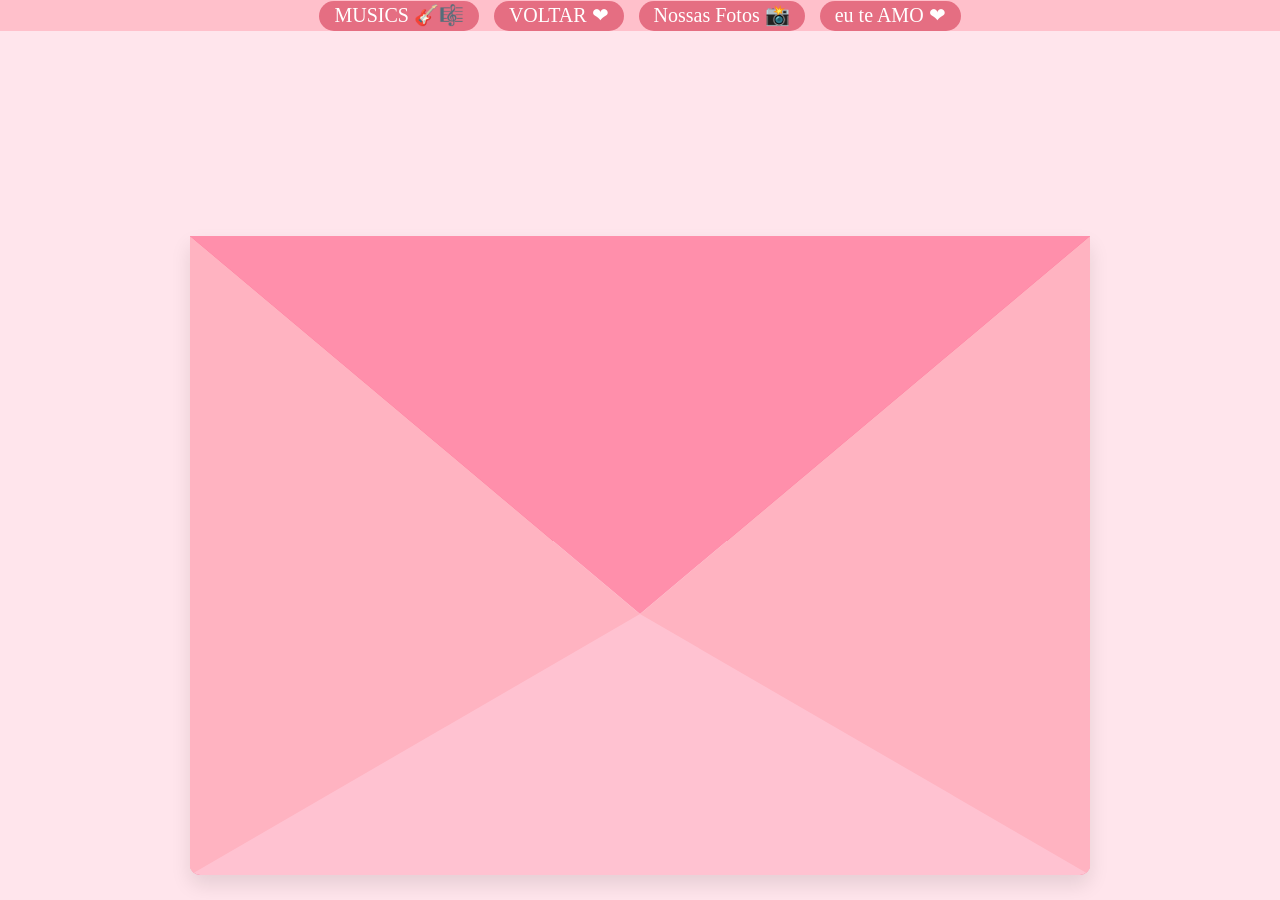
<file: birthday-site/letter.html>
<!DOCTYPE html>
<html lang="pt-BR">
<head>
    <meta charset="UTF-8">
    <meta name="viewport" content="width=device-width, initial-scale=1.0">
    <title>LETTER</title>
    <link rel="stylesheet" href="../css/letter.css">
</head>
<body class = "meuCodigo">
    <nav class="barraSuperior">
  <a href="music.html">MUSICS 🎸🎼 </a>
  <a href="index.html">VOLTAR ❤ </a>
  <a href="photos.html">Nossas Fotos 📸 </a>
  <a href="EuTeAmo.html">eu te AMO ❤ </a>
</nav> 

<div class="container-carta">
        <div class="envelope-wrapper">
            <div class="envelope" onclick="abrirCarta()">
                <div class="aba"></div>
                <div class="corpo"></div>
                <div class="papel">
                    <div class="texto-carta">
                        <h2>oie minha princesa rsrsrs</h2>
                        <p>JOYEUX ANNIVERSAIRE MINHA RUIVINHA RSRSRS</p>
                        <p>como minha lindona esta? curtindo a viajem, ou so viu depois? rsrs, de qlqr jeito essa cartinha vai para uma mulher tao especial na minha vida e especial em geral, que tudo isso ainda é pouco por tudo que meu amor merece.
                           Há exatamente 1 ano atras vc diz que eu perguntei se era seu aniversario KAKAKKAKKAKKAKAKK e nao te dei parabens rs, entao agora estou aqui para me redimir... PARABÉNS MEU AMOR, FELIZ VIDA PARA VCCCCCCCCCCCCrsrs, engraçado
                           como passou rapido ne, obrigado amor, obrigado por ser voce, a minha Catarina, a minha namoradinha e a minha ruiva que brilha. Você merece o mundo amor, e toda vez que vejo voce, tenho crtz de meu amor, o amor que voce merece 
                           cada dia mais, pq vc É demais. 
                           Dostoiesviski sla (dostoievski to so brincando rlx), disse em um livro  "sua mao esta fria, a minha quente como fogo" e da pra tirar varios significados dai, mas eu enxergo isso como o fogo q precisa para aquecer quem esta congelado
                           como as vezes eu preciso do seu "calor", do seu conforto, para eu poder seguir em frente, e isso me remete a como vc me melhora cada dia, vc le shakespeare menina vc é dms, eu amo vc minha veinha do café.
                           amor, aproveita seu dia, vc merece tudo de melhor minha luz, que guia-me para a compreensão do verdadeiro significado de amor.
                           Minha eterna e perfeita PRINCESA, EU TE AMO ❤
                        </p>
                        <p>Com amor, seu príncipe rs</p>
                    </div>
                </div>
            </div>
        </div>
        <!-- <button class="botao-abrir" onclick="abrirCarta()">ABRIR CARTA 💌</button> -->
    </div>

    <script src="../js/letter.js"></script>
    </body>
    

</html>
</file>
<file: css/letter.css>
* { 
    margin: 0;
    padding: 0;
    box-sizing: border-box;
    position : relative;
}



.barraSuperior {
    background-color: pink; 
    display:flex;
    gap:15px;
    justify-content: center;

   
}

.barraSuperior a {
    padding: 2px 15px;
    border-radius : 25px;
    margin-top:1px;
    
    background-color : rgb(229, 110, 130);
    color:white;
    text-decoration : none;
    font-size : 15px;
    height : 30px;
    font-size: 20px;

    transition : 0.3s ease;
}




.barraSuperior a:hover {
    background-color : rgb(255, 0, 0);
    color:white;
    transform: scale(1.08);
}

/* Mantendo seu estilo original */
* { 
    margin: 0;
    padding: 0;
    box-sizing: border-box;
    position : relative;
}

.barraSuperior {
    background-color: pink; 
    display:flex;
    gap:15px;
    justify-content: center;
    z-index: 100;
}

.barraSuperior a {
    padding: 2px 15px;
    border-radius : 25px;
    margin-top:1px;
    background-color : rgb(229, 110, 130);
    color:white;
    text-decoration : none;
    height : 30px;
    font-size: 20px;
    transition : 0.3s ease;
}

.barraSuperior a:hover {
    background-color : rgb(255, 0, 0);
    transform: scale(1.08);
}

/* --- ESTILO DO ENVELOPE E CARTA --- */

body.meuCodigo {
    background-color: #ffe5ec; /* Rosa clarinho igual ao das fotos */
    min-height: 100vh;
    display: flex;
    flex-direction: column;
}

.container-carta {
    flex-grow: 1;
    display: flex;
    flex-direction: column;
    align-items: center;
    justify-content: center;
    padding-top:180px;
}

.envelope-wrapper {
    position: relative;
    cursor: pointer;
    transition: transform 0.5s;
}

.envelope {
    position: relative;
    width: 900px;
    height: 639px;
    background-color: #fb6f92; /* Rosa mais escuro */
    border-radius: 0 0 10px 10px;
    box-shadow: 0 10px 20px rgba(0,0,0,0.1);
}

/* Aba superior do envelope */
.aba {
    position: absolute;
    top: 0;
    width: 0;
    height: 0;
    border-left: 450px solid transparent;
    border-right: 450px solid transparent;
    border-top: 378px solid #ff8fab;
    border-bottom: 0 solid transparent;
    z-index: 10;
    transform-origin: top;
    transition: transform 0.4s ease, z-index 0.2s;
}

/* Parte interna frontal do envelope */
.corpo {
    position: absolute;
    bottom: 0;
    width: 0;
    height: 0;
    border-left: 450px solid #ffb3c1;
    border-right: 450px solid #ffb3c1;
    border-bottom: 261px solid #ffc2d1;
    border-top: 378px solid transparent;
    border-radius: 0 0 10px 10px;
    z-index: 5;
}

/* O papel da carta */
.papel {
    position: absolute;
    bottom: 10px;
    left: 20px;
    width: 864px;
    height: 324px;
    background: white;
    padding: 20px;
    z-index: 2;
    transition: transform 0.6s ease 0.3s, z-index 0.1s 0.3s, height 0.6s;
    box-shadow: 0 0 10px rgba(0,0,0,0.1);
    overflow-y: auto;
}

.texto-carta {
    font-family: 'Comic Sans MS', cursive;
    color: #555;
    font-size: 20px;
    line-height: 1.6;
}

/* --- ANIMAÇÃO DE ABERTURA --- */
.aberto .aba {
    transform: rotateX(180deg);
    z-index: 1;
}

.aberto .papel {
    transform: translateY(-220px); /* A carta sobe */
    height: 630px; /* Ela cresce para dar mais espaço para escrever */
    width : 855px;
    z-index: 16;
    transition: transform 0.6s ease 0.2s, z-index 0.1s 0.2s, height 0.6s;
}

.botao-abrir {
    margin-top: 50px;
    padding: 10px 25px;
    border: none;
    border-radius: 20px;
    background-color: #fb6f92;
    color: white;
    font-weight: bold;
    cursor: pointer;
    transition: 0.3s;
}

.botao-abrir:hover {
    background-color: #ff3366;
    transform: scale(1.1);
}
</file>
